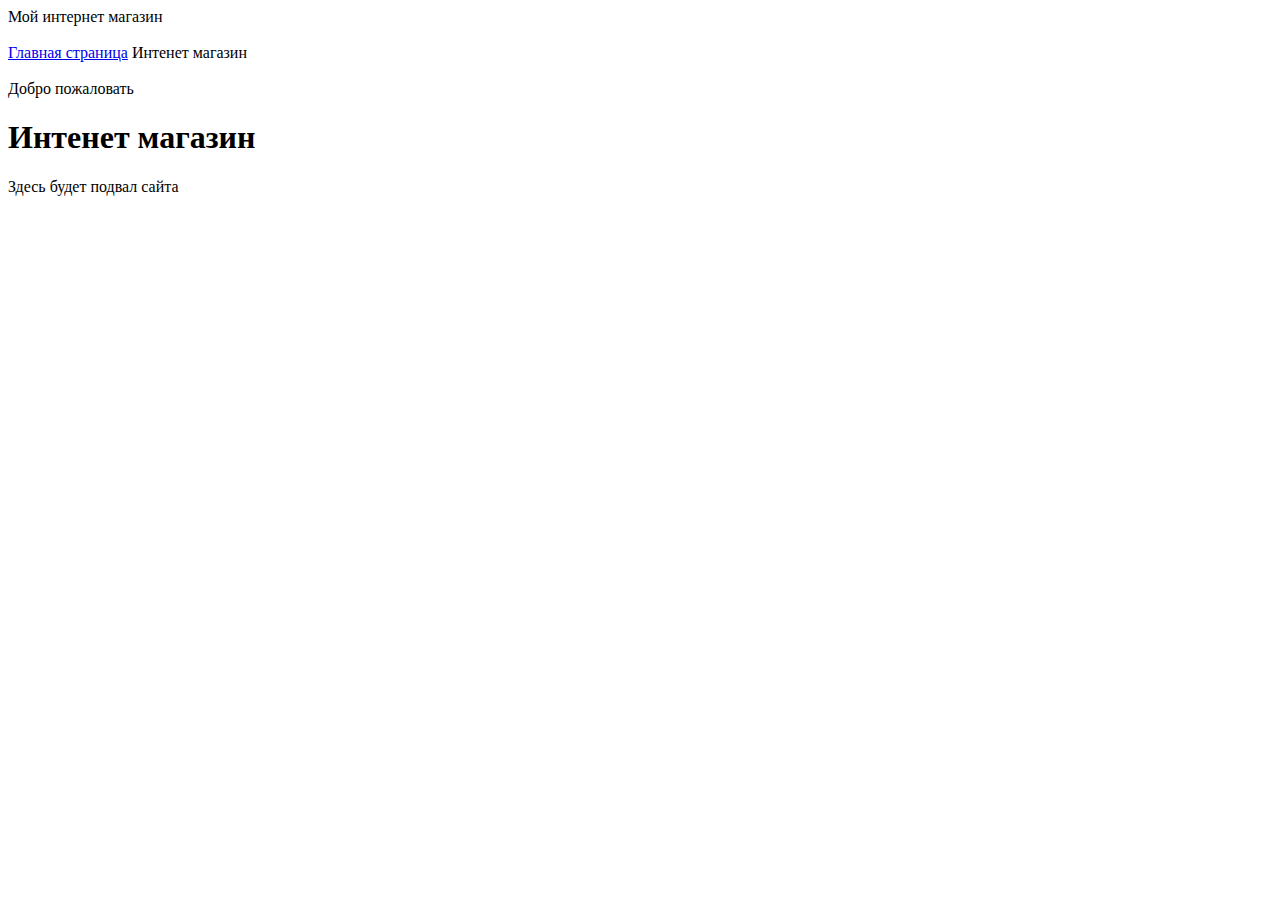
<file: shop.html>
<!DOCTYPE html>
<html lang="ru">
<head>
	<meta charset="UTF-8">
	<title>Онлайн магазин</title>
</head>
<body>
	<header>
		<div>
			Мой интернет магазин
		</div>
		<br>
		<div>
			<a href="index.html">Главная страница</a>
			<span>Интенет магазин</span>			
		</div>
		<br>
	</header>
	<div>
		Добро пожаловать
	</div>
	<h1>
		Интенет магазин
	</h1>
	<footer>
		Здесь будет подвал сайта
	</footer>
</body>
</html>
</file>
